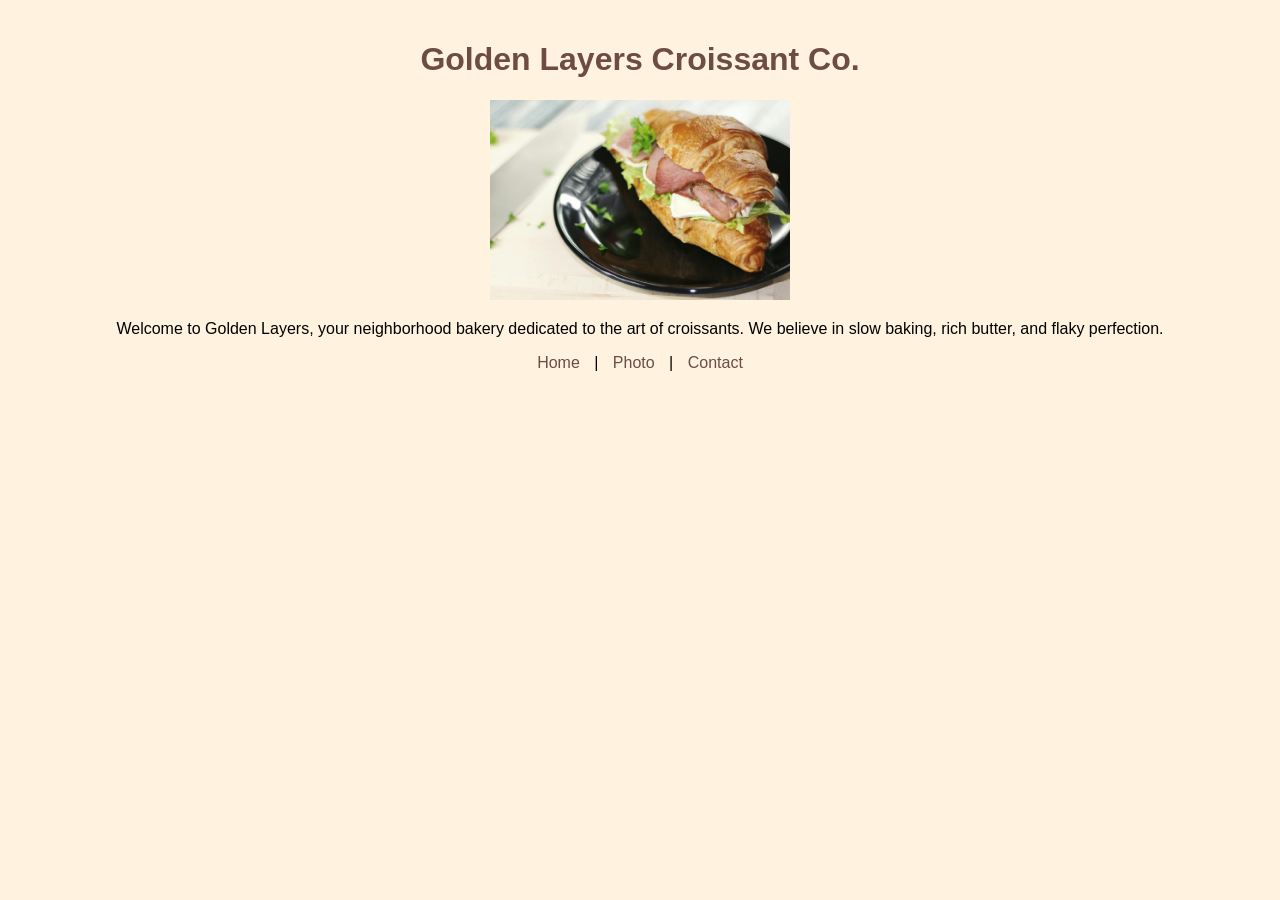
<file: index.html>
<!DOCTYPE html>
<html lang="en">
  <head>
    <meta charset="UTF-8" />
    <meta name="viewport" content="width=device-width, initial-scale=1.0" />
    <title>Golden Layers Croissant Co. | Home</title>
    <meta name="description" content="Golden Layers Croissant Co. - artisanal bakery serving flaky, buttery croissants baked fresh daily." />
    <meta name="keywords" content="croissant, bakery, artisanal, pastry, fresh bread, Golden Layers" />
    <meta name="author" content="Golden Layers Croissant Co." />
    <link href="styles.css" rel="stylesheet" />
  </head>
  <body>
    <h1>Golden Layers Croissant Co.</h1>
    <img src="images/croissants_in_a_plate.jpg" alt="Freshly baked croissants on a tray" width="300" />
    <p>Welcome to Golden Layers, your neighborhood bakery dedicated to the art of croissants. We believe in slow baking, rich butter, and flaky perfection.</p>
    <nav>
      <a href="index.html">Home</a> |
      <a href="photo.html">Photo</a> |
      <a href="contact.html">Contact</a>
    </nav>
  </body>
</html>
</file>
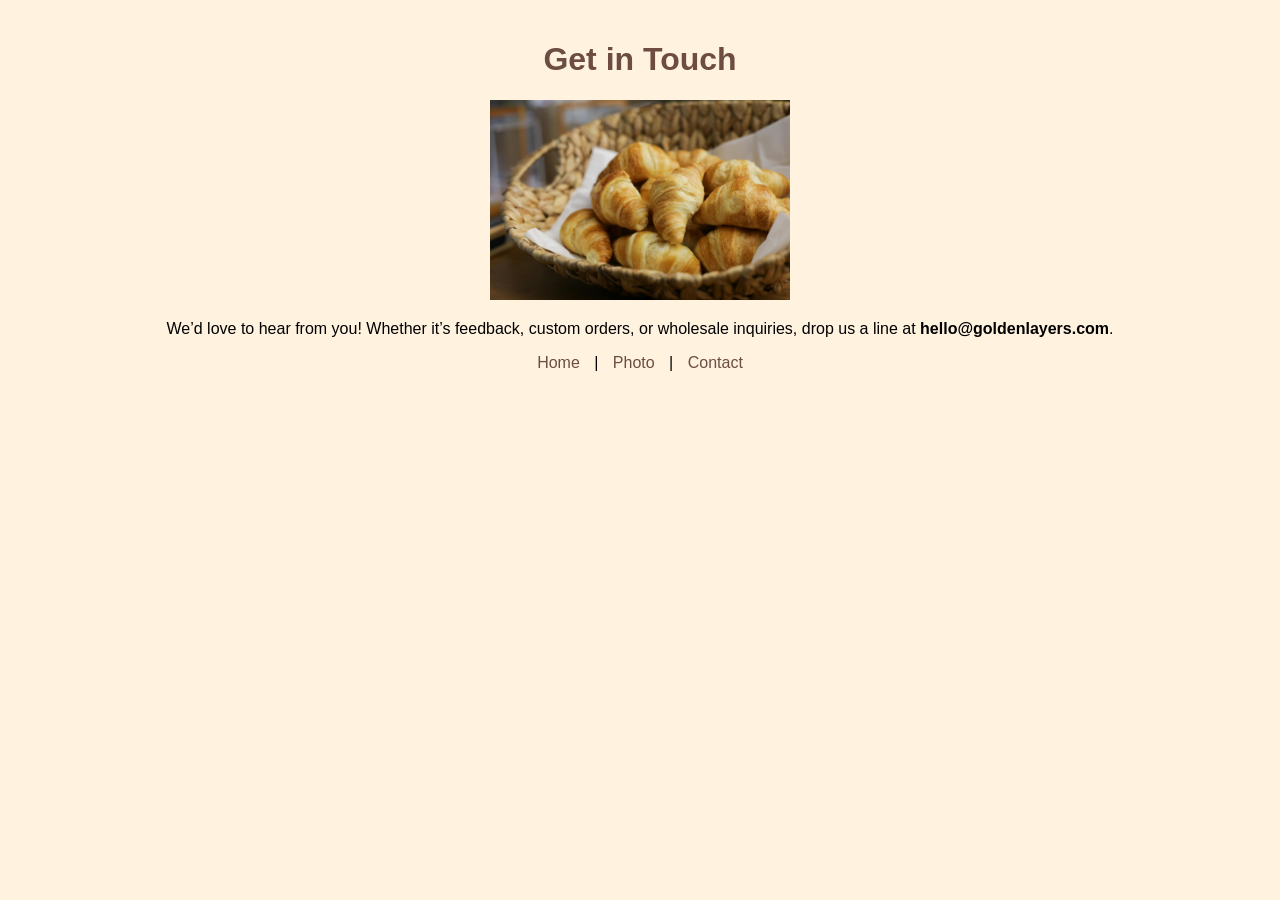
<file: contact.html>
<!DOCTYPE html>
<html lang="en">
  <head>
    <meta charset="UTF-8" />
    <meta name="viewport" content="width=device-width, initial-scale=1.0" />
    <title>Golden Layers Croissant Co. | Contact</title>
    <meta name="description" content="Contact Golden Layers Croissant Co. for custom orders, wholesale inquiries, or feedback." />
    <meta name="keywords" content="croissant contact, bakery inquiries, pastry orders" />
    <meta name="author" content="Golden Layers Croissant Co." />
    <link href="styles.css" rel="stylesheet" />
  </head>
  <body>
    <h1>Get in Touch</h1>
    <img src="images/croissants_in_a_basket.jpg" alt="Basket of croissants" width="300" />
    <p>We’d love to hear from you! Whether it’s feedback, custom orders, or wholesale inquiries, drop us a line at <strong>hello@goldenlayers.com</strong>.</p>
    <nav>
      <a href="index.html">Home</a> |
      <a href="photo.html">Photo</a> |
      <a href="contact.html">Contact</a>
    </nav>
  </body>
</html>
</file>
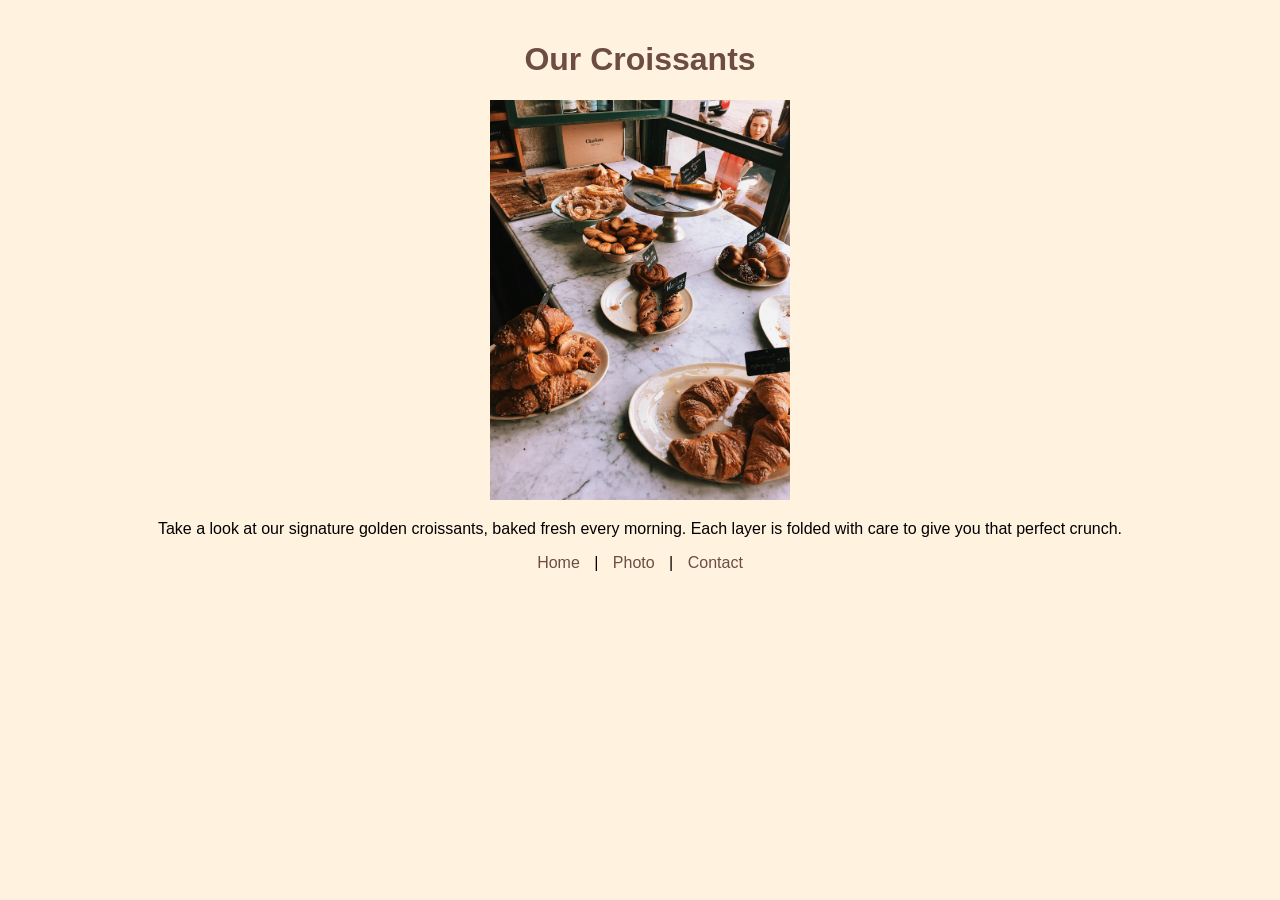
<file: photo.html>
<!DOCTYPE html>
<html lang="en">
  <head>
    <meta charset="UTF-8" />
    <meta name="viewport" content="width=device-width, initial-scale=1.0" />
    <title>Golden Layers Croissant Co. | Gallery</title>
    <meta name="description" content="Browse our croissant gallery and see the flaky layers of our artisanal pastries." />
    <meta name="keywords" content="croissant gallery, bakery photos, artisanal pastries" />
    <meta name="author" content="Golden Layers Croissant Co." />
    <link href="styles.css" rel="stylesheet" />
  </head>
  <body>
    <h1>Our Croissants</h1>
    <img src="images/close-up-croissant.jpg" alt="Close-up of buttery croissant" width="300" />
    <p>Take a look at our signature golden croissants, baked fresh every morning. Each layer is folded with care to give you that perfect crunch.</p>
    <nav>
      <a href="index.html">Home</a> |
      <a href="photo.html">Photo</a> |
      <a href="contact.html">Contact</a>
    </nav>
  </body>
</html>
</file>
<file: styles.css>
body {
  font-family: Arial, sans-serif;
  background-color: #fff3e0; /* warm croissant-like background */
  text-align: center;
  margin: 0;
  padding: 20px;
}

nav a {
  margin: 0 10px;
  text-decoration: none;
  color: #6d4c41;
}

h1 {
  color: #6d4c41;
}
</file>
